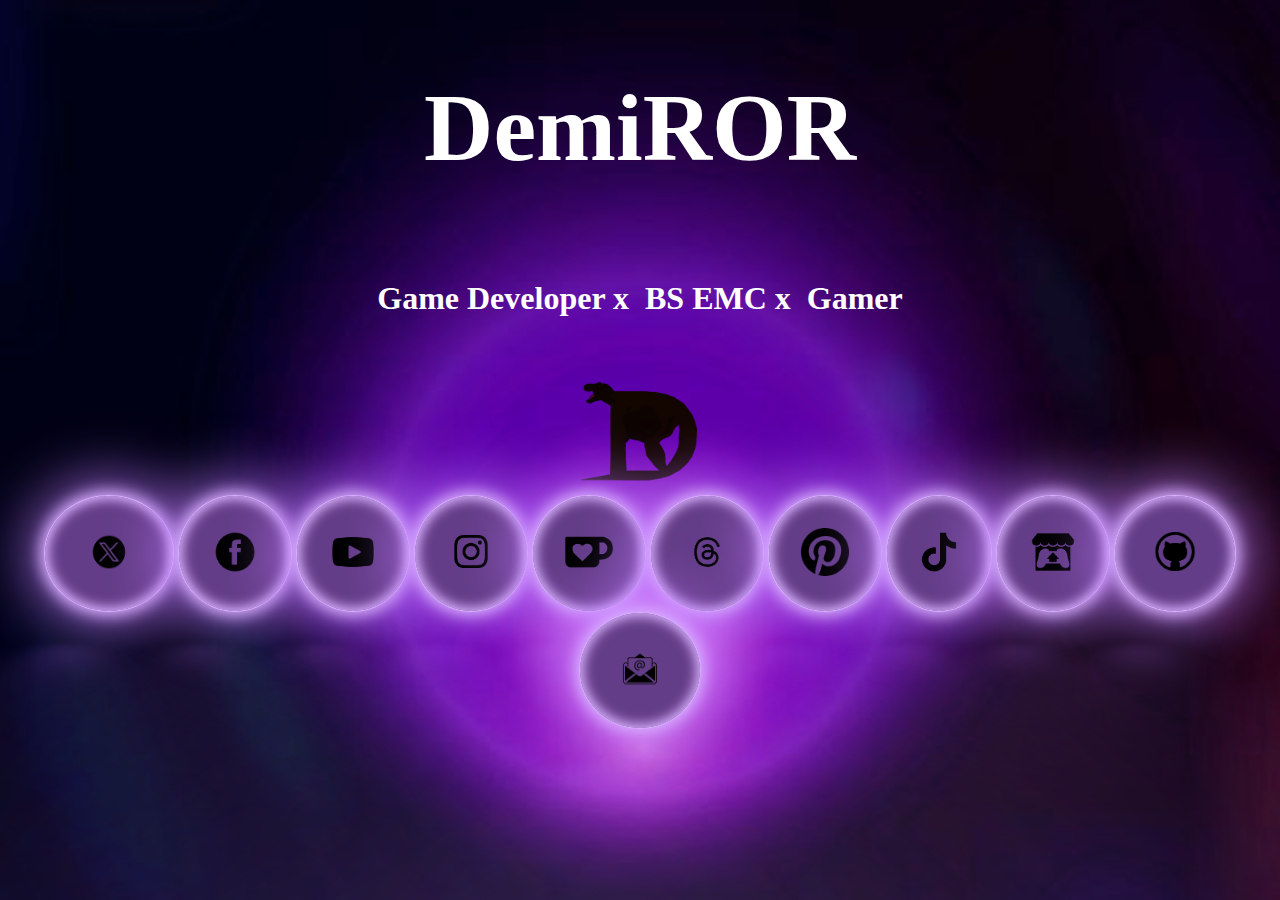
<file: index.html>
<!DOCTYPE html>
<html lang="en">
    <head>
        <meta charset="UTF-8">
        <meta name="viewport" content="width=device-width, initial-scale=1.0">
        <title>DemiROR</title>
        <link rel="stylesheet" href="index.css">
        <link rel="icon" type="image" href="ASSETS/logo.png">
    </head>
    <body>
        <center>
        <div class="hero-page">
            <div class="hero-intro">
        <div class="hero-name"> 
            <h1 class="my-name">DemiROR</h1>
          </div>
          <div class="hobbies">
            <p>Game Developer x</p>
            <br>
            <p>BS EMC x</p>
            <br>
            <p>Gamer</p>
        </center>
          </div>
        </div>
        <center>
        <div id="container">
            <div id="logo">
                <img src="ASSETS/logo.png" alt="logo" width="40%">
            </center>  
            </div>
        </div>
        <div id="images">
            <ul>
                <center>
                      <button> <li>
                <a href="https://twitter.com/tadoo0909" target="_blank"><img src="ASSETS/twitter.jpg" alt="twitter"></a>
            </li> </button>
            <button> <li>
                <a href="https://www.facebook.com/profile.php?id=100076125745504" target="_blank"><img src="ASSETS/facebook.png" alt="facebook"></a>
            </li> </button>
            <button> <li>
                <a href="https://www.youtube.com/channel/UC-zKDkqtaSd8a5jZcRnZGzg" target="_blank"><img src="ASSETS/youtube.jpg" alt="youtube"></a>
            </li> </button>
            <button> <li>
                <a href="https://www.instagram.com/_de.mii/" target="_blank"><img src="ASSETS/instagram.jpg" alt="instagram"></a>
            </li> </button>
            <button> <li>
                <a href="https://ko-fi.com/demiror123#avatarModal" target="_blank"><img src="ASSETS/kofi.png" alt="ko-fi"></a>
            </li> </button>
            <button> <li>
                <a href="https://www.threads.net/@_de.mii" target="_blank"><img src="ASSETS/threads.jpg" alt="threads"></a>
            </li> </button>
            <button> <li>
                <a href="https://www.pinterest.ph/jackpardz12/" target="_blank"><img src="ASSETS/pinterest.jpg" alt="pinterest"></a>
            </li> </button>
            <button> <li>
                <a href="https://www.tiktok.com/@_.demiiz" target="_blank"><img src="ASSETS/tiktok.jpg" alt="tiktok"></a>
            </li> </button>
            <button> <li>
                <a href="https://demiror.itch.io/" target="_blank"><img src="ASSETS/itch.io.png" alt="itch"></a>
            </li> </button>
            <button> <li>
                <a href="https://github.com/Demiroror" target="_blank"><img src="ASSETS/github.png" alt="github"></a>
            </li> </button>
            <button> <li>
                <a href="mailto:jack.pardz12@gmail.com" target="_blank"><img src="ASSETS/mail.jpg" alt="mail"></a>
            </li> </button>
           
               <!-- <button>  <td><a href="https://www.facebook.com/profile.php?id=100076125745504" target="_blank"><img src="ASSETS/facebook.png" alt="facebook"></a></td> </button>
               <button>  <td><a href="https://www.youtube.com/channel/UC-zKDkqtaSd8a5jZcRnZGzg" target="_blank"><img src="ASSETS/youtube.jpg" alt="youtube"></a></td> </button>
               <button>  <td><a href="https://www.instagram.com/_de.mii/" target="_blank"><img src="ASSETS/instagram.jpg" alt="instagram"></a></td></button>
               <button> <td><a href="https://ko-fi.com/demiror123#avatarModal" target="_blank"><img src="ASSETS/kofi.png" alt="kofi"></a></td></button>
               <button>  <td><a href="https://www.threads.net/@_de.mii" target="_blank"><img src="ASSETS/threads.jpg" alt="threads"></a></td>  </button>
               <button> <td><a href="https://www.pinterest.ph/jackpardz12/" target="_blank"><img src="ASSETS/pinterest.jpg" alt="pinterest"></a></td></button>
               <button>  <td><a href="https://www.tiktok.com/@_.demiiz" target="_blank"><img src="ASSETS/tiktok.jpg" alt="tiktok"></a></td></button>
               <button>  <td><a href="https://demiror.itch.io/" target="_blank"><img src="ASSETS/itch.io.png" alt="itch.io"></a></td></button>
               <button>  <td><a href="https://github.com/Demiroror" target="_blank"><img src="ASSETS/github.png" alt="github"></a></td></button>
               <button>  <td><a href="mailto:jack.pardz12@gmail.com" target="_blank"><img src="ASSETS/mail.jpg"></a></td> -->
            </center>
            </ul>
        </div>
    </body>
</html>
</file>
<file: index.css>
body {
 background-image: url('ASSETS/bg.jpg');
            background-size: cover; 
            background-repeat: no-repeat;  
            background-position: center;
            background-attachment: fixed;
            }
            #logoName h2 {
    color: white;
            }
            #icon{
              justify-content: center;
              align-items: center;
            }
            #logo{
              align-items: center;
            }
            .header {

            }
            
            .header-logo {
              justify-content: center;
              align-items: center;
            }
            
            .header img {
              width: 90px;
              object-fit: contain;
            }
  


#container {
    flex-direction: column;
    align-items: center;
    justify-content: center; 
    width: 50%;
}
#logoName h2 {
    font-family: Hyperwave, sans-serif; 
    color: white;
}
/* #images img {
  justify-content: center;
  gap: 2rem; 
  object-fit: contain;
  text-align: center;
  background-color: var(--matte-black);
  padding: 1rem;
  height: 3rem;
  width: 2.5rem;
  object-fit: contain;
   */
   #images ul {
    list-style-type: none;
    padding: 0;
    margin: 0;
  }
  
  #images img[src="ASSETS/facebook.png"] {
    justify-content: center;
    width: 3rem; /* Adjust the width of the icon */
    height: 3rem;
    padding: 1rem;
    gap: 2rem;
    object-fit: contain;
  }
  #images img[src="ASSETS/twitter.jpg"] {
    justify-content: center;
    width: 4rem; /* Adjust the width of the icon */
    height: 3rem; /* Adjust the height of the icon */
    padding: 1rem;
    gap: 2rem;
    object-fit: contain;
  }
  #images img[src="ASSETS/youtube.jpg"] {
    justify-content: center;
    width: 3rem; /* Adjust the width of the icon */
    height: 3rem; /* Adjust the height of the icon */
    padding: 1rem;
    gap: 2rem;
    object-fit: contain;
  }
  #images img[src="ASSETS/instagram.jpg"] {
    justify-content: center;
    width: 3rem; /* Adjust the width of the icon */
    height: 3rem; /* Adjust the height of the icon */
    padding: 1rem;
    gap: 2rem;
    object-fit: contain;
  }
  #images img[src="ASSETS/kofi.png"] {
    justify-content: center;
    width: 3rem; /* Adjust the width of the icon */
    height: 3rem; /* Adjust the height of the icon */
    padding: 1rem;
    gap: 2rem;
    object-fit: contain;
  }
  #images img[src="ASSETS/threads.jpg"] {
    justify-content: center;
    width: 3rem; /* Adjust the width of the icon */
    height: 3rem; /* Adjust the height of the icon */
    padding: 1rem;
    gap: 2rem;
    object-fit: contain;
  }
  #images img[src="ASSETS/tiktok.jpg"] {
    justify-content: center;
    width: 2.5rem; /* Adjust the width of the icon */
    height: 3rem; /* Adjust the height of the icon */
    padding: 1rem;
    gap: 2rem;
    object-fit: contain;
  }
  #images img[src="ASSETS/itch.io.png"] {
    justify-content: center;
    width: 3rem; /* Adjust the width of the icon */
    height: 3rem; /* Adjust the height of the icon */
    padding: 1rem;
    gap: 2rem;
    object-fit: contain;
  } #images img[src="ASSETS/github.png"] {
    justify-content: center;
    width: 3.5rem; /* Adjust the width of the icon */
    height: 3rem; /* Adjust the height of the icon */
    padding: 1rem;
    gap: 2rem;
    object-fit: contain;
  }
  #images img[src="ASSETS/mail.jpg"] {
    justify-content: center;
    width: 3.5rem; /* Adjust the width of the icon */
    height: 3rem; /* Adjust the height of the icon */
    padding: 1rem;
    gap: 2rem;
    object-fit: contain;
  }
  #images img[src="ASSETS/pinterest.jpg"] {
    justify-content: center;
    width: 3rem; /* Adjust the width of the icon */
    height: 3rem; /* Adjust the height of the icon */
    padding: 1rem;
    gap: 2rem;
    object-fit: contain;
  }

.hero-page {
    display: flex;
    flex-direction: column;
    align-items: center;
    gap: 2rem;
  }
  
  .hero-intro {
    display: flex;
    flex-direction: column;
    justify-content: center;
  }
.hero-name {
    display: flex;
    flex-direction: column;
    align-items: left;
  }
  
  .hero-name .hi {
    font-size: 2rem;
    color: white;
    -webkit-animation: glow 1s ease-in-out infinite alternate;
    -moz-animation: glow 1s ease-in-out infinite alternate;
    animation: glow 1s ease-in-out infinite alternate;
  }
  
  @-webkit-keyframes glow {
    from {
      text-shadow: 0 0 10px #fff, 0 0 20px #fff, 0 0 30px #682142,
        0 0 40px #682142, 0 0 50px #682142, 0 0 60px #682142, 0 0 70px #682142;
    }
    to {
      text-shadow: 0 0 20px #fff, 0 0 30px #682142, 0 0 40px #682142,
        0 0 50px #682142, 0 0 60px #682142, 0 0 70px #682142, 0 0 80px #682142;
    }
  }
  
  .hero-name .my-name {
    font-size: 6rem;
    color: white;
    -webkit-animation: glow 1s ease-in-out infinite alternate;
  -moz-animation: glow 1s ease-in-out infinite alternate;
  animation: glow 1s ease-in-out infinite alternate;
}

@-webkit-keyframes glow {
  from {
    text-shadow: 0 0 10px #fff, 0 0 20px #fff, 0 0 30px #1b4955,
      0 0 40px #1b4955, 0 0 50px #1b4955, 0 0 60px #1b4955, 0 0 70px #1b4955;
  }
  to {
    text-shadow: 0 0 20px #fff, 0 0 30px #1b4955, 0 0 40px #1b4955,
      0 0 50px #1b4955, 0 0 60px #1b4955, 0 0 70px #1b4955, 0 0 80px #1b4955;
  }
}

.hobbies {
  display: flex;
  gap: 0.5rem;
  -webkit-animation: glow 1s ease-in-out infinite alternate;
  -moz-animation: glow 1s ease-in-out infinite alternate;
  animation: glow 1s ease-in-out infinite alternate;
}

@-webkit-keyframes glow {
  from {
    text-shadow: 0 0 10px #fff, 0 0 20px #fff, 0 0 30px #1b4955,
      0 0 40px #1b4955, 0 0 50px #1b4955, 0 0 60px #1b4955, 0 0 70px #1b4955;
  }
  to {
    text-shadow: 0 0 20px #fff, 0 0 30px #272525, 0 0 40px #1b4955,
      0 0 50px #1b4955, 0 0 60px #1b4955, 0 0 70px #1b4955, 0 0 80px #1b4955;
  }
}

.hobbies p {
  font-size: 2rem;
  font-weight: 600;
  color: white;
}

@media screen and (max-width: 767px) {
  .container {
    padding: 1rem;
  }

  .hero-page {
    width: 100%;
    padding: 1rem;
  }

  .hero-intro {
    display: flex;
    flex-direction: column;
    align-items: center;
  }

  .hero-name {
    display: flex;
    flex-direction: column;
    align-items: center;
  }

  .hero-name .hi {
    font-size: 2rem;
    color: white;
  }

  .hero-name .my-name {
    font-size: 3rem;
    color: white;
  }
  }
  

  button {
    --glow-color: rgb(217, 176, 255);
    --glow-spread-color: rgba(191, 123, 255, 0.781);
    --enhanced-glow-color: rgb(231, 206, 255);
    --btn-color: rgb(100, 61, 136);
    border: 0.5px solid var(--glow-color);
    padding: 1rem;
    color: var(--glow-color);
    font-size: 15px;
    font-weight: bold;
    background-color: var(--btn-color);
    border-radius: 50%;
    outline: none;
    box-shadow: 0 0 1em .25em var(--glow-color),
           0 0 4em 1em var(--glow-spread-color),
           inset 0 0 .75em .25em var(--glow-color);
    text-shadow: 0 0 .5em var(--glow-color);
    position: relative;
    transition: all 0.3s;
   }
   
   button::after {
    pointer-events: none;
    content: "";
    position: absolute;
    top: 120%;
    left: 0;
    height: 3rem;
    width: 2.5rem;
    background-color: var(--glow-spread-color);
    filter: blur(2em);
    opacity: .7;
    transform: perspective(1.5em) rotateX(35deg) scale(1, .6);
   }
   
   button:hover {
    color: var(--btn-color);
    background-color: var(--glow-color);
    box-shadow: 0 0 1em .25em var(--glow-color),
           0 0 4em 2em var(--glow-spread-color),
           inset 0 0 .75em .25em var(--glow-color);
   }
   
   button:active {
    box-shadow: 0 0 0.6em .25em var(--glow-color),
           0 0 2.5em 2em var(--glow-spread-color),
           inset 0 0 .5em .25em var(--glow-color);
   }
</file>
